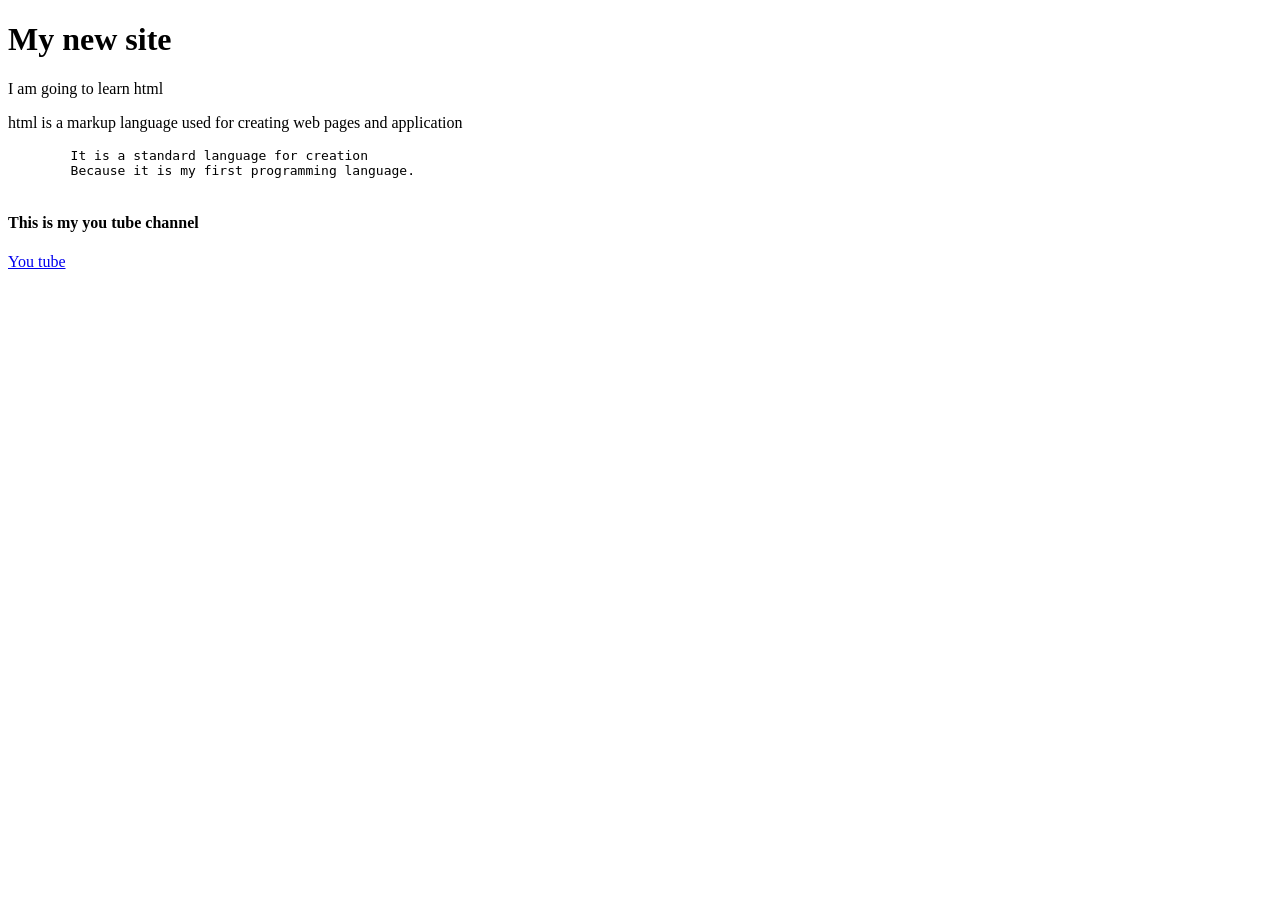
<file: index.html>
<!DOCTYPE html>
<html>
    <head>
        <title>Coding</title>
    </head>
    <body>
        <h1>My new site</h1>
    <p>I am going to learn html </p>
    <p>html is a markup language used for creating web pages and application
    </p>
    <pre>
        It is a standard language for creation
        Because it is my first programming language.
    </pre>  
    <h4>This is my you tube channel</h4>
    <a href="https://www.youtube.com/">You tube</a>
  </body>
</html>
</file>
